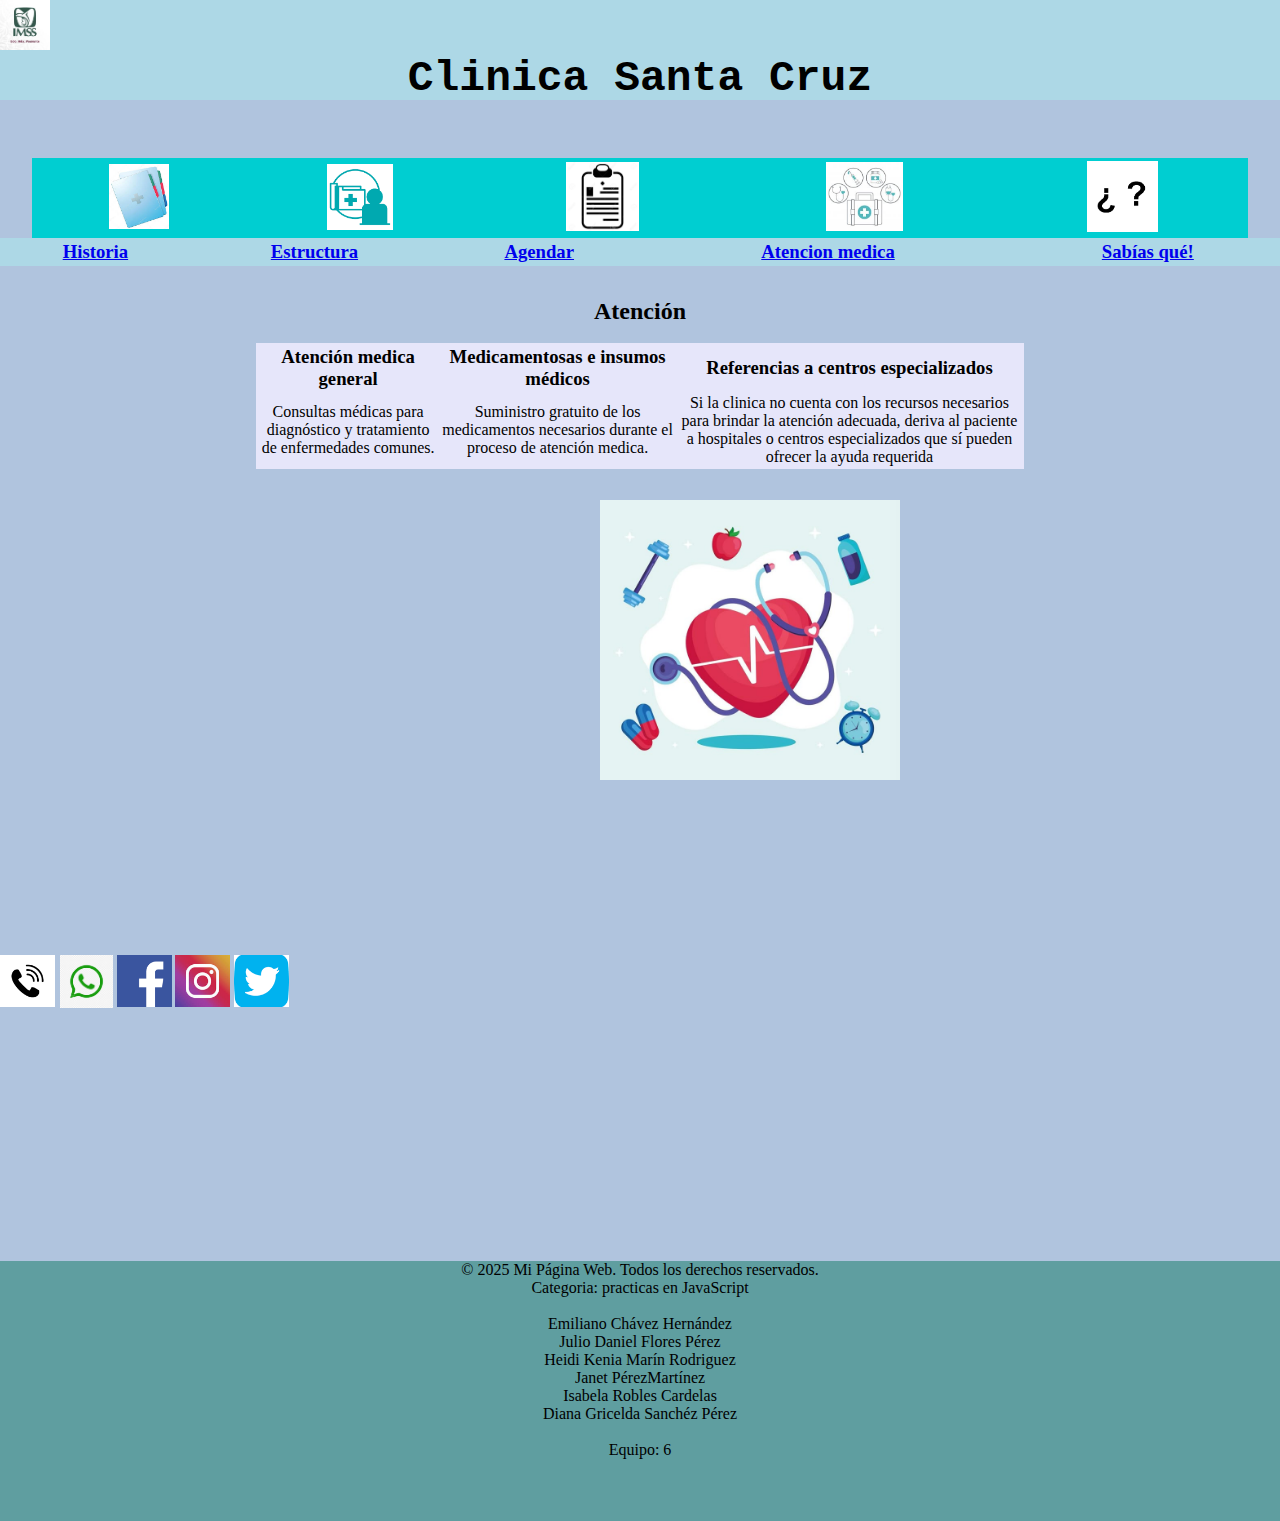
<file: atencion.html>
<!Doctype HTML>
<html>
<head>
 <title>atencion</title>
<link href="CSS/estilos.CSS" rel="stylesheet" type="text/css">
 </head>
 <body>
   <header>
   <IMG class="img1" SRC="IMG/logo2.jpg"></IMG></H3></TD>
       <br><br><br>
      <h1>Clinica Santa Cruz</h1>
      
      <br><br><br>
 <nav>
     <table  class="tabla1">
     <TR>
          <TD><H5><img class="img2" SRC="IMG/historia.jfif"></IMG></H3></TD>
         <TD><H5><img class="img3" SRC="IMG/estructura.png"></IMG></H3></TD>
         <TD><H5><img class="img4" SRC="IMG/agendar.png"></IMG></H3></TD>
         <TD><H5><img class="img5" SRC="IMG/atencion.jfif"></IMG></H3></TD>
         <TD><H5><img class="img6" SRC="IMG/sabias.png"></IMG></H3></TD>
     </TR>
       </TABLE>
 <table class="tabla2">
    <tr>
    <td><h3><a href="index.html">Historia</a></h3></td>
    <td><h3 ><a href="estructura.html">Estructura</a></h3></td>
    <td><h3 ><a href="agendar.html">Agendar</a></h3></td>
    <td><h3 ><a href="atencion.html">Atencion medica</a></h3></td>
    <td><h3 ><a href="sabias.html">Sabías qué!</a></h3></td>
    </tr>
    </table>
 </nav>
 </header>
 <br><br><br><br><br><br><br><br><br><br><br>
<h2>Atención</h2>
<br>
<table class="tabla4">
    <tr>
        <td><h3>Atención medica general</h3></td>
        <td><h3>Medicamentosas e insumos médicos</h3></td>
        <td><h3>Referencias a centros especializados</h3></td>
    </tr>
    <tr>
        <td>Consultas médicas para diagnóstico y tratamiento de enfermedades comunes.</td>
        <td>Suministro gratuito de los medicamentos necesarios durante el proceso de atención medica.</td>
        <td>Si la clinica no cuenta con los recursos necesarios para brindar  la atención adecuada, deriva
             al paciente a hospitales o centros especializados que sí pueden ofrecer la ayuda requerida</td>
        </tr>
</table>
<br><br><br><br>
      <IMG class="img14" SRC="IMG/atencionn.jpg"></IMG></H3></TD>

<br><br><br><br><br><br><br><br><br><br><br><br><br><br><br><br><br><br><br><br><br><br><br>
        <IMG class="img8" SRC="IMG/llamada.png"></IMG></H3></TD>
     <IMG class="img9" SRC="IMG/whatsapp.png"></IMG></H3></TD>
     <IMG class="img10" SRC="IMG/facebook.png"></IMG></H3></TD>
     <IMG class="img11" SRC="IMG/instagram.jfif"></IMG></H3></TD>
     <IMG class="img12" SRC="IMG/twitter.png"></IMG></H3></TD>

    <br><br><br><br><br><br><br><br><br><br><br><br><br><br><br><br><br>

     <section id="contacto">
<footer>
    <p>&copy; 2025 Mi Página Web. Todos los derechos reservados.</p>
    <p>Categoria: practicas en JavaScript</p><br>
    <p>Emiliano Chávez Hernández<br>
    Julio Daniel Flores Pérez<br>
    Heidi Kenia Marín Rodriguez<br>
    Janet PérezMartínez<br>
    Isabela Robles Cardelas<br>
    Diana Gricelda Sanchéz Pérez<br><br>
    Equipo: 6</p>
     </footer>
     </section>
     
</body>
</html>
</file>
<file: CSS/estilos.CSS>
*{
    margin:0;
   }
   
   body {
    background-color:LIGHTSTEELBLUE;
   }
   header {
    background-color:lightblue;
    width:100%;
    height: 100px;
    text-align: center;
   }
   .tabla1{
    margin:auto;
    margin-left:auto;
    margin-right:auto;
    width:95%;
    top:1px;
    position:relative;
    text-align:center;
    background-color:darkturquoise;
     }
.tabla2{
    background-color:lightblue;
    margin:auto;
    margin-left:auto;
    margin-right:auto;
    width:100%;
    position:relative;
    text-align: center;
     }
.tabla3{
    margin:auto;
    margin-left:auto;
    margin-right:auto;
    width:90%;
    text-align:center;
    position:sticky;
     }
     .tabla4{
    margin:auto;
    margin-left:auto;
    margin-right:auto;
    width:60%;
    text-align:center;
    border:3px;
    background-color:lavender;
     }
     .tabla5{
    background-color:lightblue;
    margin:auto;
    margin-left:auto;
    margin-right:auto;
    width:20%;
    position:relative;
    text-align: center;
     }
.tabla6 { 
        background-color: lightblue;
         margin: auto;
          width: 50%; 
          text-align: center; 
          position: relative; }
           .tabla6 img {
             width:100%; 
             height: auto; 
               text-align: center;
             display: block;
              margin: 10px auto;
     }
   .img1{
       position: absolute;
       width:50px;
       top:0px;
       left:0px;
  } .img2{
       position:relative;
       width:60px;
   }
 .img3{
       position:relative;
       width:66px;
   }
 .img4{
       position:relative;
       width:73px;
   }
 .img5{
       position:relative;
     width:77px;
}
.img6{
        position:relative;
       width:71px;
   }
      .img7{
       position:sticky;
       width:320px;
       right:25px;
   }
 .img8{
    position: absolute;
    width:55px;
    left: 0px;
}
.img9{
    position: absolute;
    width:53px;
    left:60px;
}
.img10{
    position: absolute;
    width:55px;
    left:117px;
}
.img11{
    position: absolute;
    width:55px;
    left:175px;
}
.img12{
    position: absolute;
    width:55px;
    left:234px;
}
.img13 {
  display: inline-block;
  vertical-align: top;
  margin-left: 0;
  width:600px;
}
form {
  display: inline-block;
  vertical-align: top;
  margin-left: 0;
}

.img14{
    position: absolute;
    width:300px;
    top:500px;
    left:600px;
}
.img15 {
  position:sticky;
       width:350px;
  margin-left:auto;
    margin-right:auto;
}
.formulario{
    position:static;
    margin-left:auto;
    margin-right:auto;
    text-align: center;
    width:300px;
    background-color:thistle;
}
   h1{
   font-family:Monospace;
   font-size: 43px;
   text-align:center;
   top:25px;
   }
h2{
     font-family: cursive;
    text-align: center;
}
.p2{
    font-size:18px;
    background-color:lavender;
}
   .linea1{
       Color:indianred;
   }
   .linea2{
       Color:indianred;
   }
   .linea3{
       Color:indianred;
   }
   .linea4{
       Color:indianred;
   }
   .linea5{
       Color:indianred;
   }
   footer {
   background-color:cadetblue;
   position: sticky;
   text-align: center;
   width:100%;
   bottom:0;
   height:260px;
   }
</file>
